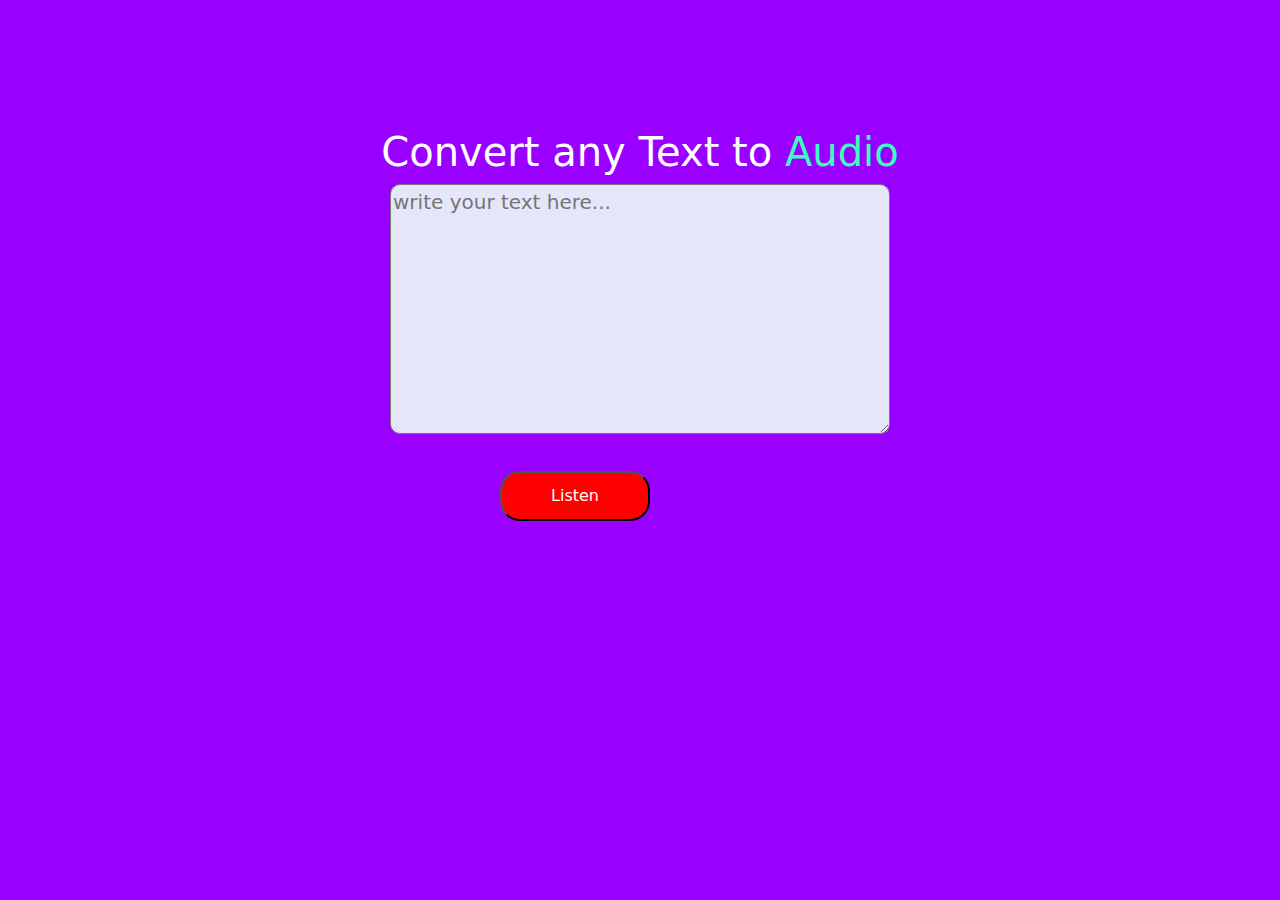
<file: index.html>
<!DOCTYPE html>
<html lang="en">
    <head>
        <link href="https://cdn.jsdelivr.net/npm/bootstrap@5.0.0-beta1/dist/css/bootstrap.min.css" rel="stylesheet" />
        <link href="https://cdn.jsdelivr.net/npm/bootstrap@5.0.0-beta1/dist/css/bootstrap.min.css" rel="stylesheet" />
        <title>voice generator</title>
        <meta charset="UTF-8">
        <meta name="viewport" content="width=device-width, initial-scale=1">
        <link href="style.css" rel="stylesheet">
        <meta name="google-site-verification" content="YIqf4tU3sA_0vsLrAq6siI9pSpc4ItQU_A_Y3684FzE" />
        <meta name="viewport" content="width=device-width, initial-scale=1.0">

    </head>
    <body>
        <div class="hero">
            <h1> Convert any Text to <span >Audio</span></h1>
            <textarea placeholder="write your text here..."></textarea>
            <div class="row">
                
                <button >Listen</button>
            </div>
        </div>

        <script src="script.js"></script>
    </body>
</html>
</file>
<file: style.css>
body{
    background-color:#9900FF ;
}

.hero{
text-align: center;
margin-top: 10%;

}
.hero textarea{
    width: 500px;
    height: 250px;
    background-color: #E6E6FA;
    font-size: 20px;
    border-radius: 10px;
    margin-bottom: 30px;
    outline: 0;
}
.hero h1{
    color: #ffffff;
    
}
.row button{
    width: 150px;
    height: 50px;
    border-radius: 20px;
    background-color: rgb(255, 0, 0);
    color: #ffffff;
    text-align: center;
}
.row{
    gap: 20px;
    margin-left: 500px;
    display: flex;
    align-items: center;
}
.hero h1 span{
    color: rgb(56, 255, 192);
}
</file>
